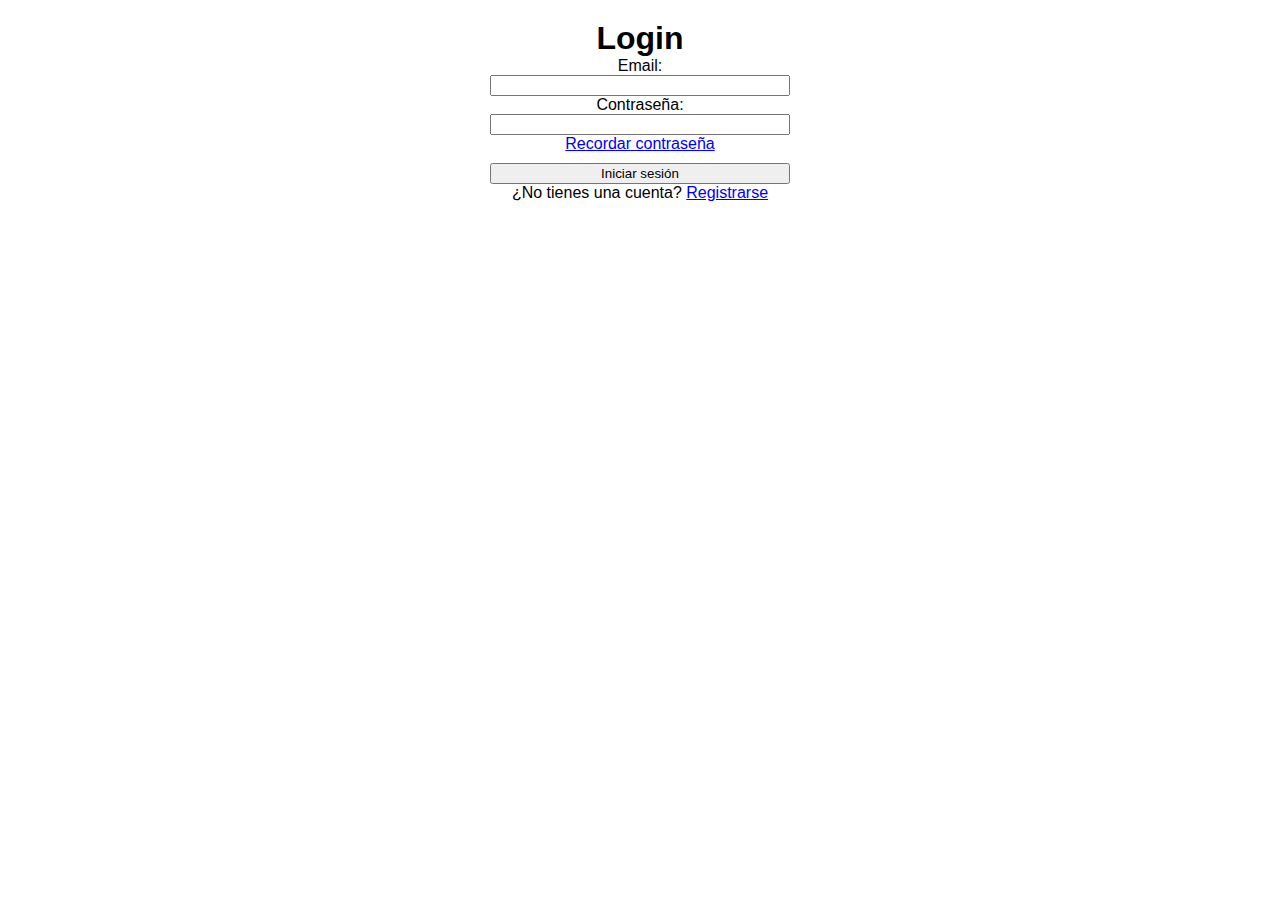
<file: index.html>
<!DOCTYPE html>
<html lang="es">
<head>
  <meta charset="UTF-8">
  <meta name="viewport" content="width=device-width, initial-scale=1.0">
  <title>Login - Tu Plataforma</title>
  <link rel="stylesheet" href="styles.css">
</head>
<body>

<section class="login-page">
  <h1>Login</h1>
  <form action="main.html">
    <label for="email">Email:</label>
    <input type="email" id="email" name="email" required>
    <label for="password">Contraseña:</label>
    <input type="password" id="password" name="password" required>
    <a href="pass_olvidada.html">Recordar contraseña</a>
    <button type="submit">Iniciar sesión</button>
  </form>

  <p>¿No tienes una cuenta? <a href="main.html">Registrarse</a></p>
</section>

</body>
</html>
</file>
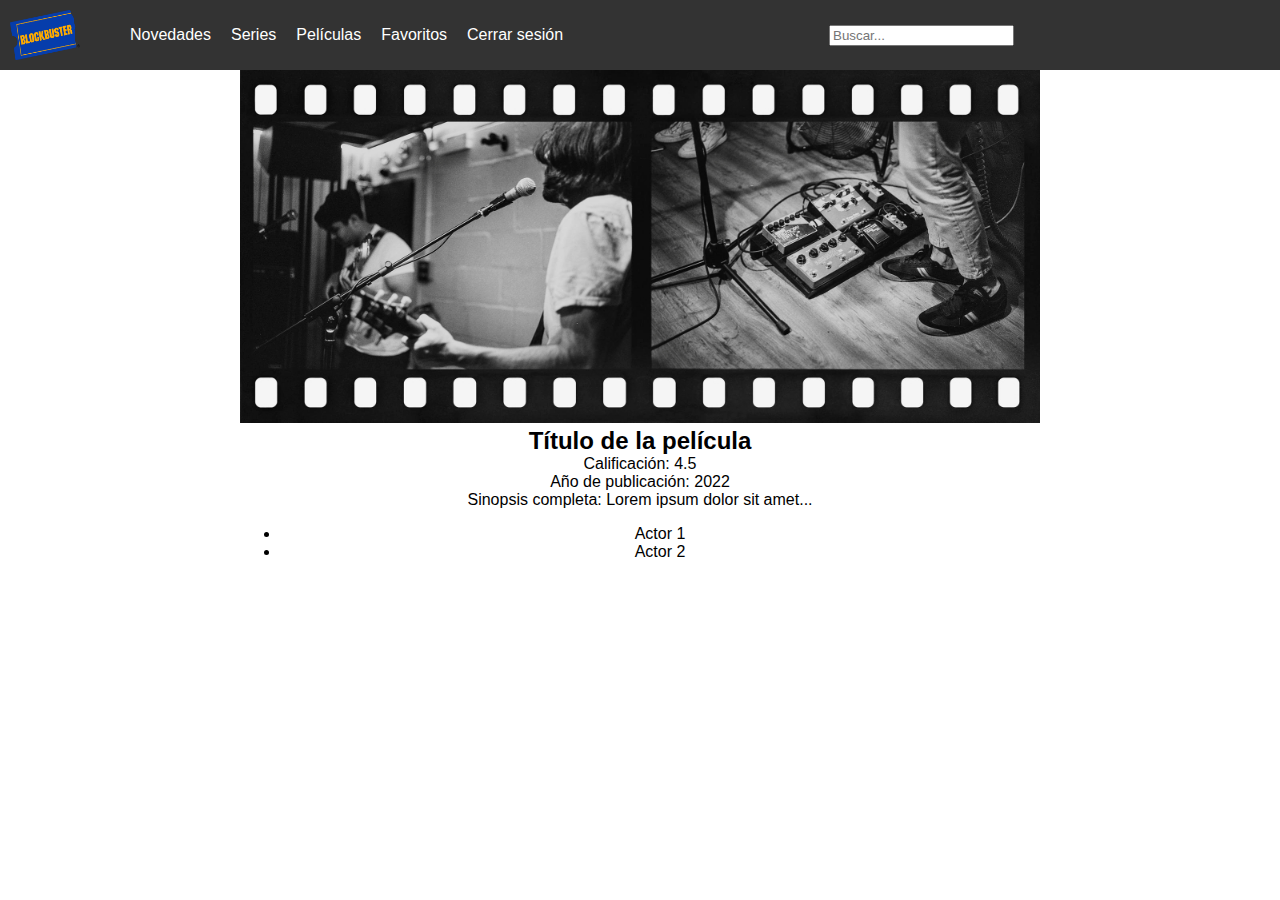
<file: detail.html>
<!DOCTYPE html>
<html lang="es">
<head>
  <meta charset="UTF-8">
  <meta name="viewport" content="width=device-width, initial-scale=1.0">
  <title>Detalle - Tu Plataforma</title>
  <link rel="stylesheet" href="styles.css">
</head>
<body>

<section class="detail-page">
    <header>
        <img src="logo.png" alt="Logo de la plataforma" height="50px" width="70px">
        <nav>
          <ul>
            <li><a href="#">Novedades</a></li>
            <li><a href="#">Series</a></li>
            <li><a href="#">Películas</a></li>
            <li><a href="#">Favoritos</a></li>
            <li><a href="#">Cerrar sesión</a></li>
          </ul>
        </nav>
        <form>
          <input type="text" placeholder="Buscar...">
        </form>
      </header>

  <article class="content-detail">
    <img src="cover.jpg" alt="Carátula de la película">
    <h2>Título de la película</h2>
    <p>Calificación: 4.5</p>
    <p>Año de publicación: 2022</p>
    <p>Sinopsis completa: Lorem ipsum dolor sit amet...</p>
    <ul>
      <li>Actor 1</li>
      <li>Actor 2</li>
    </ul>
  </article>

  <section class="related-content-grid">
  </section>
</section>

</body>
</html>
</file>
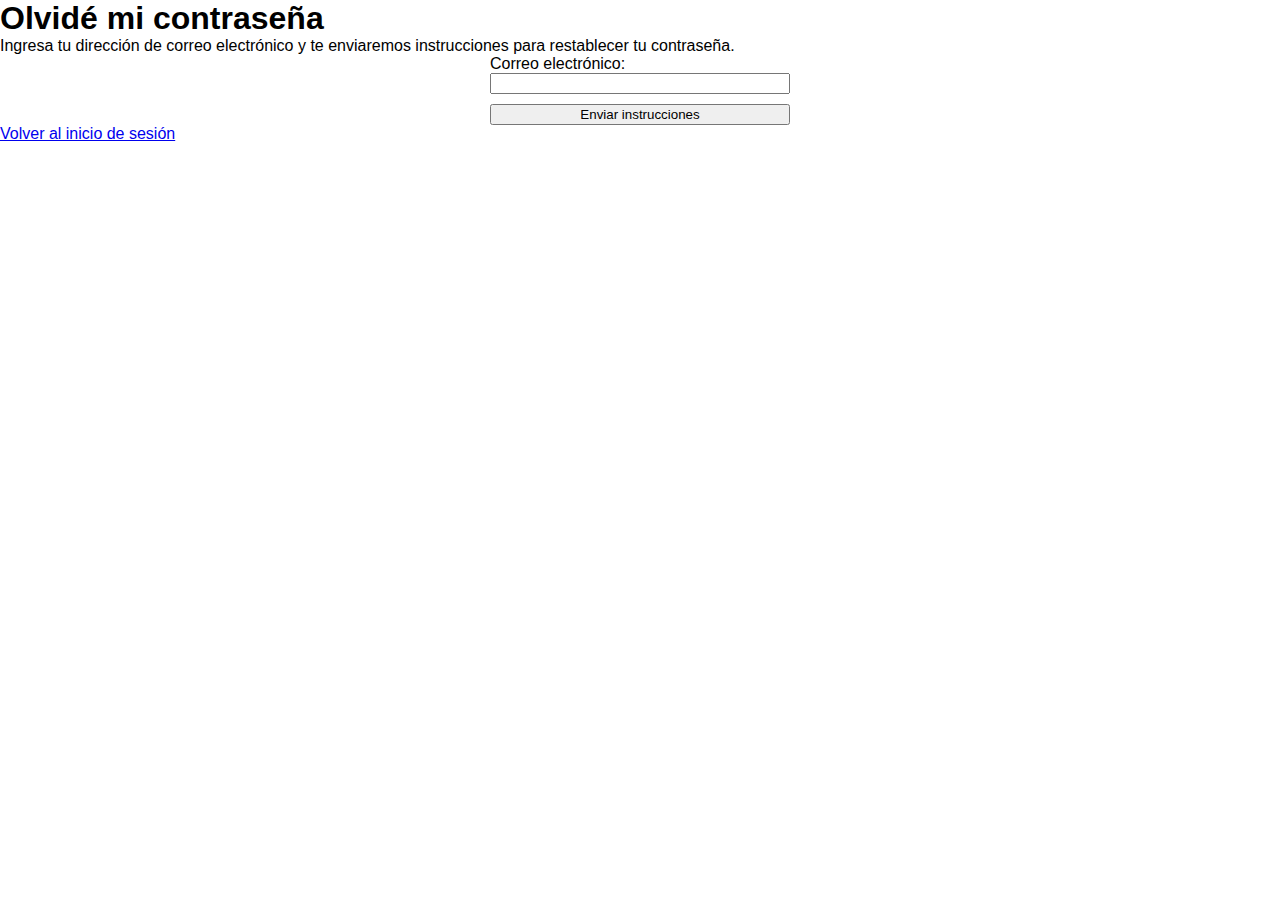
<file: pass_olvidada.html>
<!DOCTYPE html>
<html lang="es">
<head>
  <meta charset="UTF-8">
  <meta name="viewport" content="width=device-width, initial-scale=1.0">
  <title>Olvidé mi contraseña - Tu Plataforma</title>
  <link rel="stylesheet" href="styles.css">
</head>
<body>

<section class="forgot-password-page">
  <h1>Olvidé mi contraseña</h1>
  <p>Ingresa tu dirección de correo electrónico y te enviaremos instrucciones para restablecer tu contraseña.</p>
  
  <form>
    <label for="email">Correo electrónico:</label>
    <input type="email" id="email" name="email" required>
    <button type="submit">Enviar instrucciones</button>
  </form>
  
  <p><a href="index.html">Volver al inicio de sesión</a></p>
</section>

</body>
</html>
</file>
<file: styles.css>
body {
    font-family: 'Arial', sans-serif;
    margin: 0;
    padding: 0;
  }
  
  h1, h2, p, label {
    margin: 0;
  }
  
  .login-page {
    text-align: center;
    padding: 20px;
  }
  
  form {
    display: flex;
    flex-direction: column;
    max-width: 300px;
    margin: 0 auto;
  }
  
  button {
    margin-top: 10px;
  }
  
  
  header {
    background-color: #333;
    color: white;
    padding: 10px;
    display: flex;
    justify-content: space-between;
    align-items: center;
  }
  
  nav ul {
    list-style: none;
    display: flex;
  }
  
  nav a {
    color: white;
    text-decoration: none;
    margin: 0 10px;
  }
  
  form {
    margin-left: auto;
  }
  
  .content-grid {
    display: grid;
    grid-template-columns: repeat(auto-fill, minmax(150px, 1fr));
    gap: 20px;
    padding: 20px;
  }
  
  .detail-page {
    display: grid; 
  }
  
  .content-detail {
    max-width: 800px;
    margin: 0 auto;
    text-align: center;
  }
  
  .content-detail img {
    max-width: 100%;
    height: auto;
  }
  
  .related-content-grid {
    display: grid;
    grid-template-columns: repeat(auto-fill, minmax(150px, 1fr));
    gap: 20px;
    padding: 20px;
  }
  
@media only screen and (max-width: 600px) {
    body {
      font-size: 14px;
    }
  
  }
</file>
